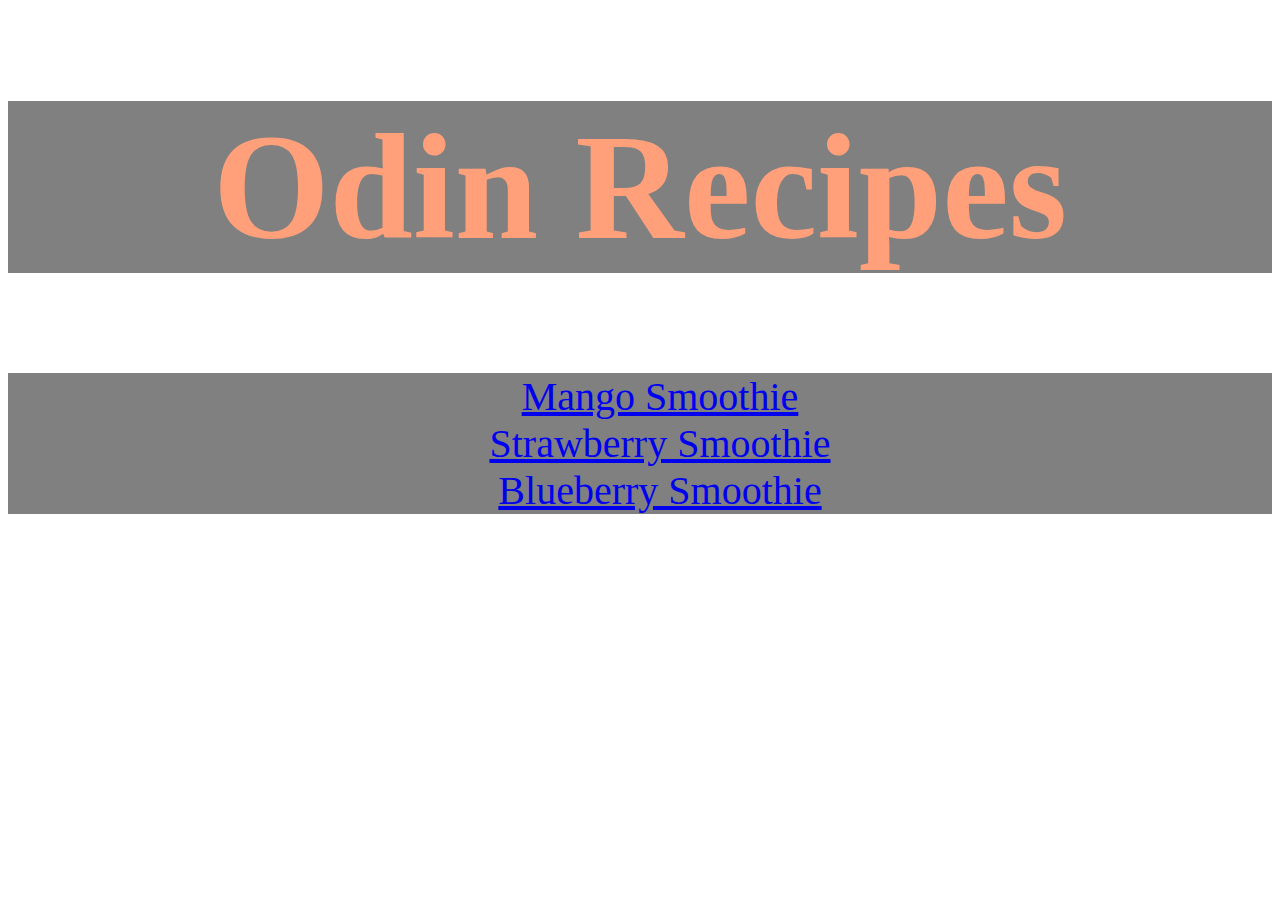
<file: index.html>
<!DOCTYPE html>
<html lang="en">
<head>
    <meta charset="UTF-8">
    <meta http-equiv="X-UA-Compatible" content="IE=edge">
    <meta name="viewport" content="width=device-width, initial-scale=1.0">
    <title>Odin Recipes</title>
    <link rel="stylesheet" href="styles.css">
</head>
<body>
    <h1 class="title">Odin Recipes</h1>
    <ul class="recipe-link">
        <li><a href="recipes/mango_smoothie.html">Mango Smoothie</a></li>
        <li><a href="recipes/strawberry_smoothie.html">Strawberry Smoothie</a></li>
        <li><a href="recipes/blueberry_smoothie.html">Blueberry Smoothie</a></li>
    </ul>
</body>
</html>
</file>
<file: styles.css>
* {
    font-family: "Times New Roman", Verdana, sans-serif;
}

.recipe-link,
.title {
    color: lightsalmon;
    background-color: grey;
    text-align: center;
}

.recipe-link {
    font-size: 80px;
}

.title {
    font-size: 150px;
}

.img-resize {
    width: 300px;
    height: auto;
}

.small-title {
    color: lightsalmon;
    font-weight: bold;
    font-size: 60px;
}

p,
ol li,
ul li {
    font-size: 40px;
    color: grey;
}
</file>
